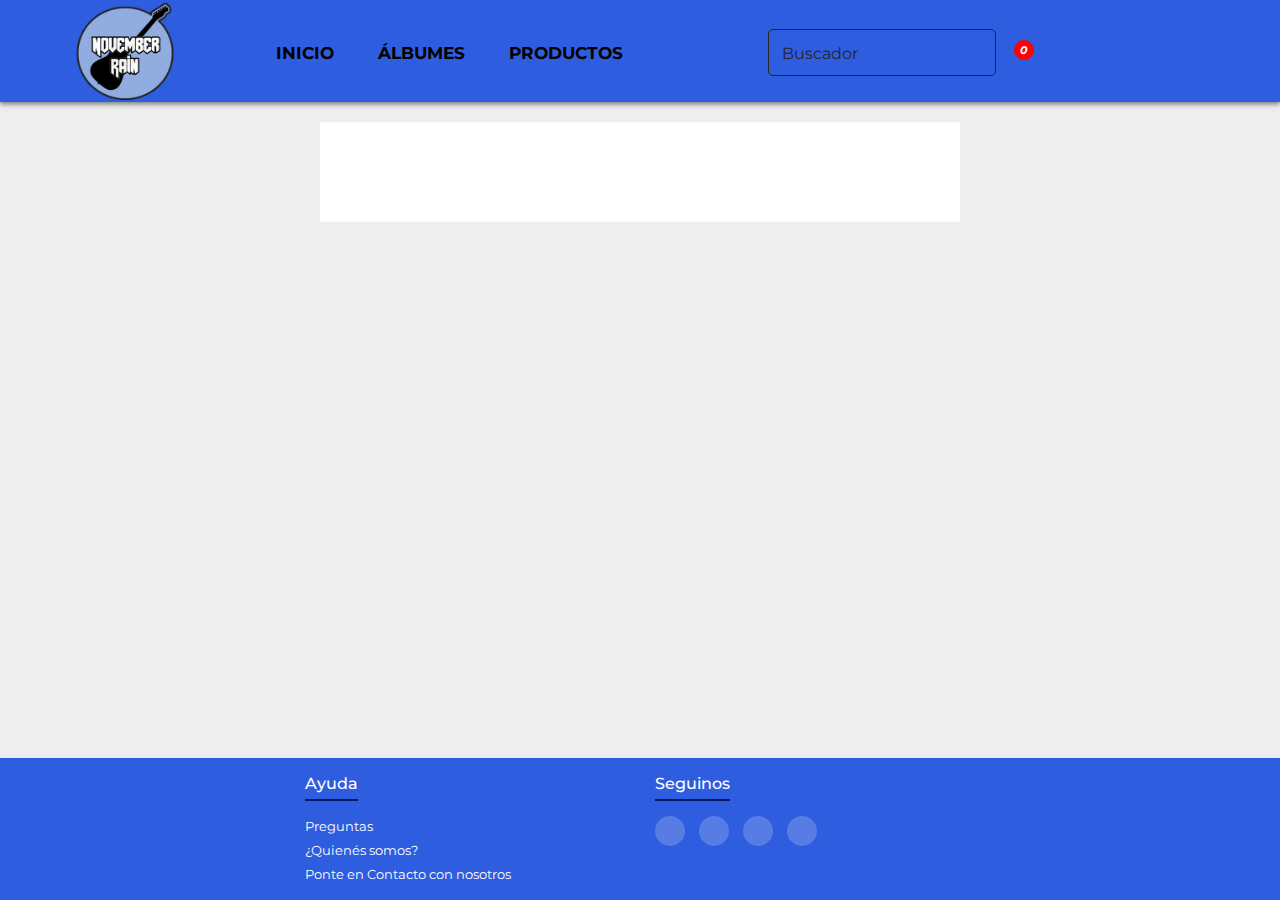
<file: html/detalleProducto.html>
<!DOCTYPE html>
<html lang="en">

<head>
    <meta charset="UTF-8">
    <link rel="stylesheet" href="../css/style.css">
    <link rel="stylesheet" href="../css/detalleProducto.css">
    <title>Producto</title>

    <link rel="stylesheet" href="https://cdnjs.cloudflare.com/ajax/libs/font-awesome/6.2.1/css/all.min.css" integrity="sha512-MV7K8+y+gLIBoVD59lQIYicR65iaqukzvf/nwasF0nqhPay5w/9lJmVM2hMDcnK1OnMGCdVK+iQrJ7lzPJQd1w==" crossorigin="anonymous" referrerpolicy="no-referrer" />
</head>

<body>
    <header>
        <div class="header">
          <div id="logo">

            <img class="nombre-pag" src="../img/portada.png">
          </div>
          <div id="barra_header">
            <nav>
              <ul>
                <li>
                  <a href="index.html" >INICIO</a>
                </li>
                <li>
                  <a href="album.html">ÁLBUMES</a>
                </li>
                <li>
                  <a href="productos.html">PRODUCTOS</a>
                </li>
              </ul>
            </nav>
          </div>
          <div class="container-buscador-carrito">
            <div class="container_barra">
              <input type="text" id="buscador" class="buscador_input" placeholder=" ">
              <label for="buscador" class="form-label">Buscador</label>
              <i class="fas fa-search"></i>
            </div>
            <div class="container-carrito">
              <a id="carrito">
                <i class="fas fa-shopping-cart">
                  <span id="contador-productos">0</span>
                </i>
              </a>
            </div>
          </div>
        </div>
      </header>

    <section>
        <div id="detalleProducto-card">
            <div id="header-detalle-producto">
                <div id="img-product">
                </div>

                <div id="datos-product">

                </div>
            </div>

            <div id = "informacion-producto">

            </div>
        </div>
        <dialog id="carrito-modal"> 
            <div class="headerCarrito">

                <h3>Carrito de Compras</h3>
                <button id="vaciarCarrito">Vaciar Carrito</button>
                <button id="salirCarrito">Volver</button>
                
            </div>

            <div id="productos-carrito">

            </div>
            <div id="footer-carrito" class="footer-carrito">
 
            </div>
        </dialog>
    </section>
    <footer>
        <div class="footer-rows">
            
            <div class="footer-links">
                <h4>Ayuda</h4>
                <ul>
                    <li><a href="">Preguntas</a></li>
                    <li><a href="">¿Quienés somos?</a></li>
                    <li><a href="">Ponte en Contacto con nosotros</a></li>
                </ul>
            </div>

            <div class="footer-links">
                <h4>Seguinos</h4>
                <div class="social-links">
                    <a id="yt" href="" target="_blank"><i class="fab fa-youtube"></i></a>
                    <a id="spotify" href=""><i class="fab fa-spotify"></i></a>
                    <a href="https://www.facebook.com/" target="_blank"><i class="fab fa-facebook"></i></a>
                    <a href="https://www.instagram.com/" target="_blank"><i class="fab fa-instagram"></i></a>


                </div>

    
            </div>
    
        </div>
    
    
    </footer>
    <script src="../js/carrito.js"></script>
    <script src="../js/products.js"></script>
    <script src="../js/detalleProducto.js"></script>
</body>

</html>
</file>
<file: css/style.css>
@import 'https://fonts.googleapis.com/css?family=Montserrat:300, 400, 700&display=swap';


* {
	padding: 0;
	margin: 0;
  font-family: 'Montserrat', sans-serif;
}

body{
  overflow-x: hidden;
  box-sizing: border-box;
  display: flex;
  flex-direction: column;
  min-height: 100vh;
  background-color: #eeeeee;
}

a {
    text-decoration: none;
}

.header {
    display: grid;
    grid-template-columns: 20% 40% 40%;
    align-items: center;
    width: 100%;
    height: 8vw;
    background-color: rgb(46, 93, 223);
    box-shadow: 0px 2px 5px rgba(0, 0, 0, 0.5);
  }



  ul {
    list-style: none;
  
  }

  .header nav ul li {
    padding: 20px;
    display: inline-block;
  }

  .header nav ul li a{
    color: black;
    font-size: 17px;
    font-weight: 700;
    transition: color .3s ease;
  }

  .header nav ul li a:hover{
    color: #FFFFFF;
  }
  
  .container-carrito {
    padding: 5px;
    margin: 0;
    display: flex;
    flex-direction: row;
    justify-content: center;
    align-items: center;
    width: 30px;
    height: 30px;
    border-radius: 50%;
  }

  #carrito {
    font-size: 20px;
    padding: 8px;
    color: rgb(24, 24, 24);
    font-weight: 200;
    position: relative;
    margin-left: 20px;
    border-radius: 50%;
  }


  #carrito i {
    object-fit: cover;
  }
  
  #contador-productos {
    position: absolute;
    top: -5px;
    right: 0;
    background-color: red;
    color: white;
    border-radius: 50%;
    width: 20px;
    height: 20px;
    font-size: 11px;
    font-weight: bold;
    display: flex;
    justify-content: center;
    align-items: center;
  }
  
  #carrito:active {
    background-color: rgb(49, 104, 255);
  }

.container-buscador-carrito {
  display: flex;
  flex-direction: row;
  justify-content: flex-start;
  align-items: center;
}
 

.barra_header {
  display: flex;
  justify-content: flex-start;
}
  /* Buscador */

  .container_barra {
    margin-top: 5px;
    margin-bottom: 5px;
    position: relative;

  }

  .buscador_input {
    background: rgb(46, 93, 223);
    border-radius: 5px;
    width: 200px;
    padding: 0.8em;
    font-size: 16px;
    border: 1px solid #252525;
    outline: none;
    transition: border-color 0.2s, box-shadow 0.2s;
  }


  .form-label {
    position: absolute;
    left: 0.9em;
    top: 0.9em;
    color: #252525;
    transition: all 0.2s ease-out;
  }

  .buscador_input:focus + .form-label,
  .buscador_input:not(:placeholder-shown) + .form-label {
    top: -0.5em;
    left: 0.4em;
    font-size: 12px;
    background-color: rgb(46, 93, 223);
    padding: 0 5px;
  }


  .container_barra i {
    position: absolute;
    right: 0.5em;
    top: 35%;
    color: #252525;
    
}

/*footer*/

footer {
    width: 100vw;
    height: 110px;
    margin-top: auto;
    padding: 1em 0;
    background-color:  rgb(46, 93, 223);
}

.footer-rows{
  display: flex;
  justify-content: center;
  flex-wrap: wrap;
}

.footer-links {
  width: 25%;
  padding: 0 15px;

}


.footer-links h4 {
  font-size: 16px;
  color: rgb(255, 255, 255);
  margin-bottom: 15px;
  font-weight: 500;
  border-bottom: 2px solid rgb(6, 24, 104);
  padding-bottom: 6px;
  display: inline-block;
}

.footer-links ul li a {
  font-size: 13px;
  display: inline-block;
  color: #FFFFFF;
  margin-bottom: 6px;
  transition: all .3s ease;
}

.footer-links ul li a:hover{
  color: #FFFFFF;
  padding-left: 3px;
}

.social-links a {
  display: inline-block;
  min-height: 30px;
  width: 30px;
  background-color: rgba(255, 255, 255, 0.2);
  margin: 0 10px 10px 0;
  text-align: center;
  line-height: 30px;
  border-radius: 50%;
  color: black;
  transition: all .5s ease;
 
}

.social-links a:hover {
  background-color: #00a0c6;
}







/*carrito modal*/

#carrito-modal {
  border: none;
  width: 70%;
  top: 24%;
  margin-left: 10%;
  padding: 10px 5%;
  background-color: #ffffff;
  box-shadow: 0px 2px 4px rgba(0, 0, 0, 0.3);

}

#productos-carrito {
  margin-top: 20px;
  margin-bottom: 20px;
  max-height: 300px; /* Establece la altura máxima para el área de productos */
  overflow-y: auto; /* Habilita el scroll vertical solo para el área de productos */
}

.headerCarrito {
 
  display: flex;
  flex-direction: row;
  justify-content: flex-end;
  margin: 0;
}

.headerCarrito h3 {
  margin-right: auto;
}

.headerCarrito button {
  margin-left: 10px;
  padding: 3px 5px;
  border: 1px solid rgb(39, 39, 39);
  border-radius: 5px;
}

.card-producto {
  padding: 5px;
  margin: 20px 0;
  display: flex;
  flex-direction: row;
  justify-content: flex-end;
  align-items: center;
  border-radius: 3px;
  box-shadow: 0.5px 2px 4px rgba(0, 0, 0, 0.2);
}


.borrarProducto {
  width: 30px;
  height: 30px;
  border: none;
  border-radius: 50%;
  background-color: #FFFFFF;
}

.borrarProducto:active {
  background-color: rgb(185, 185, 185);
}

.card-producto img {
  width: 60px;
  height: 100%;
}

.card-producto h3 {
  margin-left: 20px;
  margin-right: auto;
}

.card-producto p, .card-producto span, .card-producto button{
  margin-right: 30px;
}

.totalPagar-carrito{
  display: flex;
  flex-direction: row;
}

.footer-carrito {
  margin-bottom: 10px;
  margin-top: 10px
}

.botonPagar {
  margin-left: auto;
}

.contadorProductos button {
  padding: 4px;
  border: none;
  border-radius: 50%;
  background: #ffffff;
}
.contadorProductos button:hover {
  background: #e9e7e7;
}


.botonPagar {
  border: none;
  background-color: rgb(46, 93, 223);
  color: #FFFFFF;
  font-weight: 500;
  padding: 5px 10px;
  border-radius: 5px;
  box-shadow: 0px 2px 4px rgba(0, 0, 0, 0.2);
}

.botonPagar:active {
  background-color: rgb(23, 46, 110);
}

section {
  margin-bottom: 20px;
}

#logo {
  display: flex;
  justify-content: center;

}

.nombre-pag {
  width: 105px;
  height: 100%;
  margin-right: 10px;
  margin-left: 5px;
}
</file>
<file: css/detalleProducto.css>
section {
    display: flex;
    justify-content: center;
}

#detalleProducto-card {
    margin: 20px;
    display: flex;
    flex-direction: column;
    justify-content: center;
    width: 50%;
    background-color: #ffffff;
}

#header-detalle-producto {
    margin: 20px;
    padding: 10px;
    display: flex;
    flex-direction: row;
    justify-content: center;
}

#img-product img {
    width: 100%;
    height: 100%;
    border: 2px solid black;
    margin-bottom: 0;
}

#img-product {
    width: 50%;
    height: 100%;
    margin-right: 40px;
}

#datos-product {
    display: flex;
    flex-direction: column;
    justify-content: flex-start;
}

#datos-product h2,#datos-product  span, #datos-product div {
    margin-bottom: 20px;
}

.envios-pais {
    display: flex;
    flex-direction: row;
 
}

.detalle-comprar {
    font-size: 18px;
    margin-top: auto;
    border-radius: 5px;
    background-color: rgb(46, 93, 223);
    border: 0;
    padding: 6px 2px;
    color: #FFFFFF;
    transition: background-color 0.3s ease-out;
  }
.detalle-comprar:active {
    background-color: rgb(23, 46, 110);
  }

  #informacion-producto {
    margin: 20px;
  }

  #informacion-producto h2{
    font-size: 20px;
  }

  .envios-pais {
    color: rgb(20, 122, 20);
  }
  .envios-pais p{
    margin-left: 5px;
  }

  .precio-product{
    font-size: 20px;
    color: rgb(0, 68, 255)
  }
</file>
